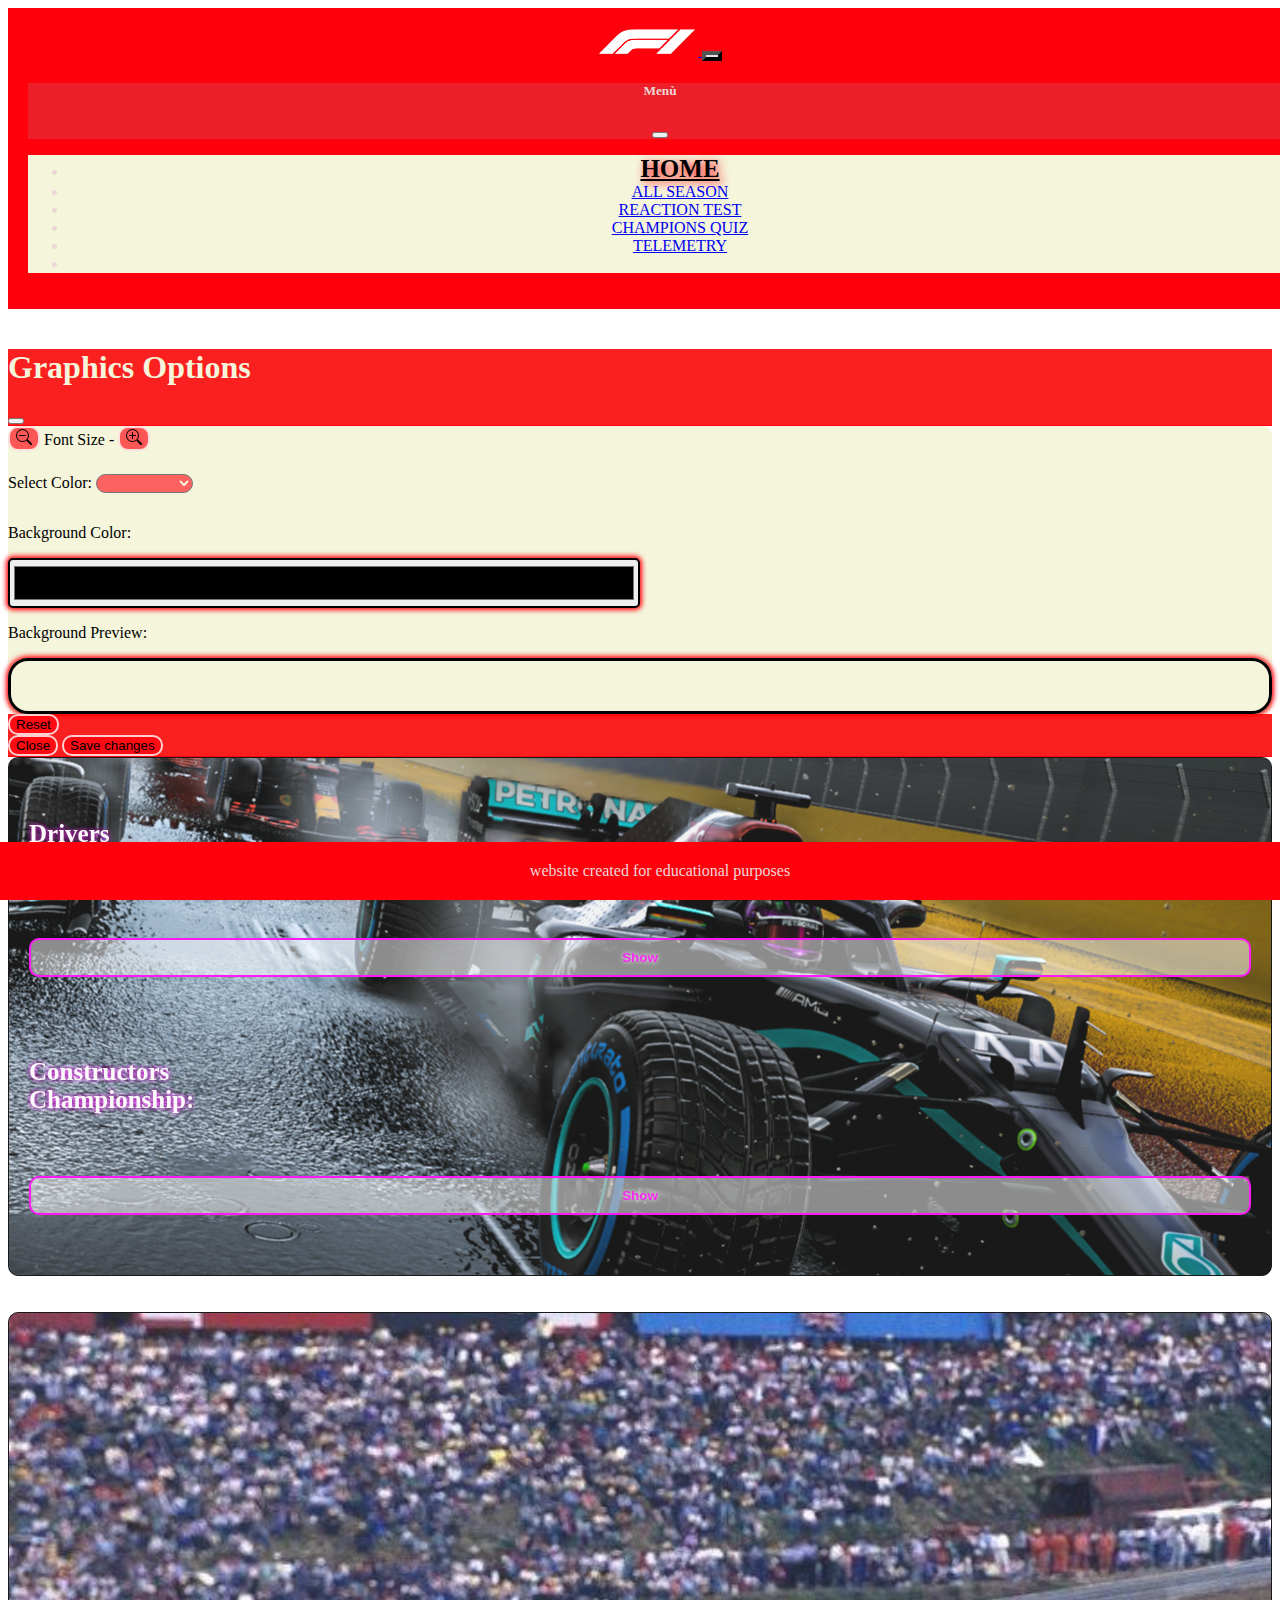
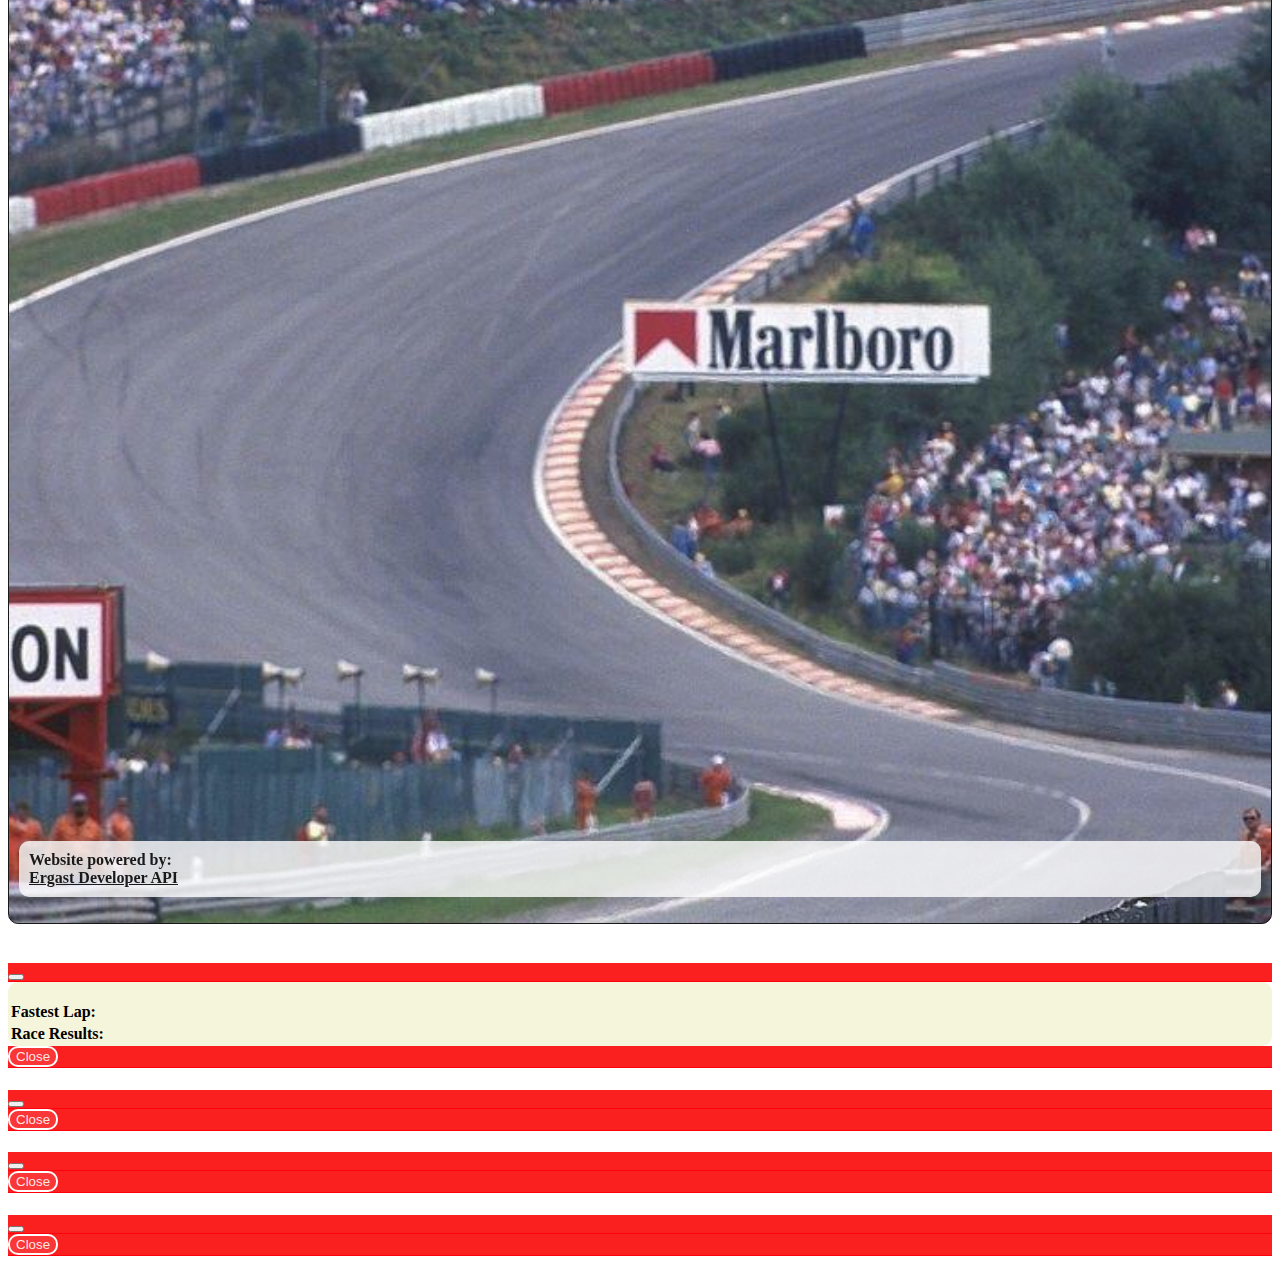
<file: index.html>
<!DOCTYPE html>
<html>

<head>
    <meta name="keywords" content="Formula 1, F1, Ferrari">


    <meta charset="UTF-8" />
    <meta name="viewport" content="width=device-width, initial-scale=1.0">
    <meta name="author" content="Simone Rinaldi">
    <meta http-equiv="Content-Language" content="en">



    <title>F1 HomePage</title>

    <link rel="stylesheet" href="./style/style.css" />
    <link rel="stylesheet" href="./style/index.css" />
    <script deref src="./script/index.js"></script>

    <link href="https://cdn.jsdelivr.net/npm/bootstrap@5.3.0-alpha2/dist/css/bootstrap.min.css" rel="stylesheet"
        integrity="sha384-aFq/bzH65dt+w6FI2ooMVUpc+21e0SRygnTpmBvdBgSdnuTN7QbdgL+OapgHtvPp" crossorigin="anonymous" />
    <script src="https://cdn.jsdelivr.net/npm/bootstrap@5.3.0-alpha2/dist/js/bootstrap.bundle.min.js"
        integrity="sha384-qKXV1j0HvMUeCBQ+QVp7JcfGl760yU08IQ+GpUo5hlbpg51QRiuqHAJz8+BrxE/N"
        crossorigin="anonymous"></script>
</head>

<body>
    <!-- Navbar -->


    <nav class="navbar sticky-top">
        <div class="container-fluid">
            <a href="index.html">
                <img src="image/logo.png" width="100px">
            </a>



            <button class="navbar-toggler" type="button" data-bs-toggle="offcanvas" data-bs-target="#offcanvasNavbar"
                aria-controls="offcanvasNavbar" aria-label="Toggle navigation">
                <span class="navbar-toggler-icon"></span>
            </button>

            <!-- MENU-->
            <div class="offcanvas offcanvas-end" tabindex="-1" id="offcanvasNavbar"
                aria-labelledby="offcanvasNavbarLabel">
                <div class="offcanvas-header">
                    <h5 class="offcanvas-title" id="offcanvasNavbarLabel">Menù</h5>
                    <button type="button" class="btn-close" data-bs-dismiss="offcanvas" aria-label="Close"></button>
                </div>
                <div class="offcanvas-body">
                    <!--MENU BODY-->
                    <ul class="navbar-nav justify-content-end flex-grow-1 pe-3">
                        <li class="nav-item">
                            <a class="nav-link active selectedPage" aria-current="page" href="index.html">HOME</a>
                        </li>
                       
                        <li class="nav-item">
                            <a class="nav-link active" aria-current="page" href="allSeason.html">ALL SEASON</a>
                        </li>
                        <li class="nav-item">
                            <a class="nav-link active " aria-current="page" href="reactionTime.html">REACTION TEST</a>
                        </li>
                        <li class="nav-item">
                            <a class="nav-link active " aria-current="page" href="champion.html">CHAMPIONS QUIZ</a>
                        </li>
                        <li class="nav-item">
                            <a class="nav-link active " aria-current="page" href="Telemetria/index.html">TELEMETRY</a>
                        </li>
                        <li class="nav-item">
                            <button type="button" class="btn btn-graphics btn-graphics-menu btn-secondary"
                                data-bs-toggle="modal" data-bs-target="#backgroundModal">
                                Graphics Options
                            </button>
                        </li>
                    </ul>
                </div>
            </div>
        </div>
    </nav>
    <br>



    <!-- Modal Graphics -->
    <div class="modal fade" id="backgroundModal" tabindex="-1" aria-labelledby="backgroundModalLabel"
        aria-hidden="true">
        <div class="modal-dialog modal-dialog-centered">
            <div class="modal-content text-center">
                <div class="modal-header">
                    <h1 class="modal-title fs-5" id="backgroundModalLabel">Graphics Options</h1>
                    <button type="button" class="btn-close" data-bs-dismiss="modal" aria-label="Close"></button>
                </div>
                <div class="modal-body">
                    <button id="decrease-font-size" class="btn btn-graphics btn-secondary"
                        onclick="decreaseFontSize()"><svg xmlns="http://www.w3.org/2000/svg" width="16" height="16"
                            fill="currentColor" class="bi bi-zoom-out" viewBox="0 0 16 16">
                            <path fill-rule="evenodd"
                                d="M6.5 12a5.5 5.5 0 1 0 0-11 5.5 5.5 0 0 0 0 11zM13 6.5a6.5 6.5 0 1 1-13 0 6.5 6.5 0 0 1 13 0z" />
                            <path
                                d="M10.344 11.742c.03.04.062.078.098.115l3.85 3.85a1 1 0 0 0 1.415-1.414l-3.85-3.85a1.007 1.007 0 0 0-.115-.1 6.538 6.538 0 0 1-1.398 1.4z" />
                            <path fill-rule="evenodd"
                                d="M3 6.5a.5.5 0 0 1 .5-.5h6a.5.5 0 0 1 0 1h-6a.5.5 0 0 1-.5-.5z" />
                        </svg></button>
                    <span id="FontPreview"></span>
                    <button id="increase-font-size" class="btn btn-graphics btn-secondary" onclick="increaseFontSize()">
                        <svg xmlns="http://www.w3.org/2000/svg" width="16" height="16" fill="currentColor"
                            class="bi bi-zoom-in" viewBox="0 0 16 16">
                            <path fill-rule="evenodd"
                                d="M6.5 12a5.5 5.5 0 1 0 0-11 5.5 5.5 0 0 0 0 11zM13 6.5a6.5 6.5 0 1 1-13 0 6.5 6.5 0 0 1 13 0z" />
                            <path
                                d="M10.344 11.742c.03.04.062.078.098.115l3.85 3.85a1 1 0 0 0 1.415-1.414l-3.85-3.85a1.007 1.007 0 0 0-.115-.1 6.538 6.538 0 0 1-1.398 1.4z" />
                            <path fill-rule="evenodd"
                                d="M6.5 3a.5.5 0 0 1 .5.5V6h2.5a.5.5 0 0 1 0 1H7v2.5a.5.5 0 0 1-1 0V7H3.5a.5.5 0 0 1 0-1H6V3.5a.5.5 0 0 1 .5-.5z" />
                        </svg></button>

                    <br>
                    <br>

                    <div class="form-group mb-3">
                        <label for="team-select">Select Color:</label>
                        <select class="form-select" id="team-select" onchange="changeTeamColor()">
                            <option disabled selected value=""></option>
                            <option value="light">Light Mode</option>
                            <option value="dark">Dark Mode</option>
                            <option value="ferrari">Ferrari</option>
                            <option value="mercedes">Mercedes</option>
                            <option value="redbull">Redbull</option>
                            <option value="mclaren">McLaren</option>
                            <option value="alpine">Alpine</option>
                            <option value="alphatauri">Alphatauri</option>
                            <option value="alfaromeo">Alfa Romeo</option>
                            <option value="astonmartin">Aston Martin</option>
                            <option value="williams">Williams</option>
                            <option value="haas">Haas</option>
                        </select>


                    </div>

                    <div class="form-group mb-3">
                        <div class="container">
                            <div class="row align-items-center">
                                <div class="col text-center">
                                    <p id="BackgroundColorLabel">Background Color:</p>
                                </div>
                                <div class="col">
                                    <input type="color" id="color-picker" oninput="updateColor(event)">
                                </div>
                            </div>
                        </div>
                    </div>


                    <p>Background Preview:</p>
                    <div class="background-preview" id="previewBox"></div>
                </div>


                <div class="modal-footer">
                    <div class="me-auto">
                        <button type="button" id="reset-button" class="btn btn-graphics btn-secondary"
                            onclick="resetBackground()">Reset</button>
                    </div>
                    <div>
                        <button type="button" class="btn btn-graphics btn-secondary"
                            data-bs-dismiss="modal">Close</button>
                        <button type="button" class="btn btn-graphics btn-primary" data-bs-dismiss="modal"
                            onclick="SaveChangesColor()">Save changes</button>
                    </div>
                </div>


            </div>
        </div>
    </div>





    <!-- Main content -->
    <div class="container">
        <div class="container text-center">
            <div class="row">

                <div class="container">
                    <div class="container text-center">
                        <div class="row flex-column flex-md-row">
                            <div class="col-md-3 order-md-1">

                                <div class="card championCard">
                                    <div class="card-body">
                                        <div class="row">
                                            <div class="col">
                                                <h5 class="card-title Card_text">Drivers<br>Championship:</h5>
                                                <button class="btn btn-secondary" data-bs-toggle="modal"
                                                    data-bs-target="#championModal"
                                                    onclick="championShow()">Show</button>
                                                <br>
                                            </div>
                                            <div class="col">
                                                <h5 class="card-title Card_text">Constructors<br>Championship:</h5>
                                                <button class="btn btn-secondary" data-bs-toggle="modal"
                                                    data-bs-target="#constructorModal"
                                                    onclick="constructorShow()">Show</button>
                                            </div>
                                        </div>
                                    </div>
                                </div>
                            </div>
                            <br>
                            <div class="col-md-6 order-md-2 order-2">

                                <span id="lastRace"></span>
                                <span id="nextRace"></span>
                            </div>
                            <br>
                            <div class="col-md-3 order-md-3">

                                <div class="card textcard">
                                    <div class="card-body">
                                        <p class="Card_text">Website powered by:<br><a href="http://ergast.com/mrd/"
                                                target="_blank">Ergast Developer API</a></p>
                                    </div>
                                </div>
                            </div>

                            <br>
                        </div>
                    </div>
                </div>


            </div>
        </div>
    </div>
    </div>


    <!-- Footer -->
    <footer style="position: fixed;">
        <span>website created for educational purposes</span>
    </footer>


    <!-- Modal Risultato-->
    <div class="modal fade modal-xl" id="resultModal" tabindex="-1" aria-labelledby="resultModalLabel"
        aria-hidden="true">
        <div class="modal-dialog modal-dialog-scrollable">
            <div class="modal-content">
                <div class="modal-header">
                    <h1 class="modal-title fs-5" id="resultModalLabel"></h1>
                    <button type="button" class="btn-close" data-bs-dismiss="modal" aria-label="Close"></button>
                </div>
                <div class="modal-body text-center">
                    <table class="table">
                        <tbody>
                            <tr>
                                <td> <label for="fastestLap" id="fastestLapLabel" class="text-center">Fastest
                                        Lap:</label>
                                    <span id="fastestLap"></span>
                                </td>
                            </tr>
                            <br>
                            <tr>
                                <td> <label for="result" id="resultLabel" class="text-center">Race Results:</label>
                                    <span id="result"></span>
                                </td>
                            </tr>
                        </tbody>
                    </table>
                </div>
                <div class="modal-footer">
                    <button type="button" class=" button-close btn btn-secondary" data-bs-dismiss="modal">Close</button>
                </div>
            </div>
        </div>
    </div>



    <!-- Modal Schedule Gara-->
    <div class="modal fade" id="scheduleModal" tabindex="-1" aria-labelledby="scheduleModalLabel" aria-hidden="true">
        <div class="modal-dialog">
            <div class="modal-content">
                <div class="modal-header">
                    <h1 class="modal-title fs-5" id="scheduleModalLabel"></h1>
                    <button type="button" class="btn-close" data-bs-dismiss="modal" aria-label="Close"></button>
                </div>
                <div class="modal-body">
                    <span id="schedule"></span>
                </div>
                <div class="modal-footer">
                    <button type="button" class="button-close btn btn-secondary" data-bs-dismiss="modal">Close</button>
                </div>
            </div>
        </div>
    </div>

    <!-- Modal Champion-->
    <div class="modal fade modal-xl" id="championModal" tabindex="-1" aria-labelledby="championModalLabel"
        aria-hidden="true">
        <div class="modal-dialog modal-dialog-scrollable">
            <div class="modal-content">
                <div class="modal-header">
                    <h1 class="modal-title fs-5" id="championModalLabel"></h1>
                    <button type="button" class="btn-close" data-bs-dismiss="modal" aria-label="Close"></button>
                </div>
                <div class="modal-body">
                    <span id="championShow"></span>
                </div>
                <div class="modal-footer">
                    <button type="button" class="button-close btn btn-secondary" data-bs-dismiss="modal">Close</button>
                </div>
            </div>
        </div>
    </div>

    <!-- Modal Constructor-->
    <div class="modal fade modal-xl" id="constructorModal" tabindex="-1" aria-labelledby="constructorModalLabel"
        aria-hidden="true">
        <div class="modal-dialog modal-dialog-scrollable">
            <div class="modal-content">
                <div class="modal-header">
                    <h1 class="modal-title fs-5" id="constructorModalLabel"></h1>
                    <button type="button" class="btn-close" data-bs-dismiss="modal" aria-label="Close"></button>
                </div>
                <div class="modal-body">
                    <span id="constructorShow"></span>
                </div>
                <div class="modal-footer">
                    <button type="button" class="button-close btn btn-secondary" data-bs-dismiss="modal">Close</button>
                </div>
            </div>
        </div>
    </div>
</body>


</html>
</file>
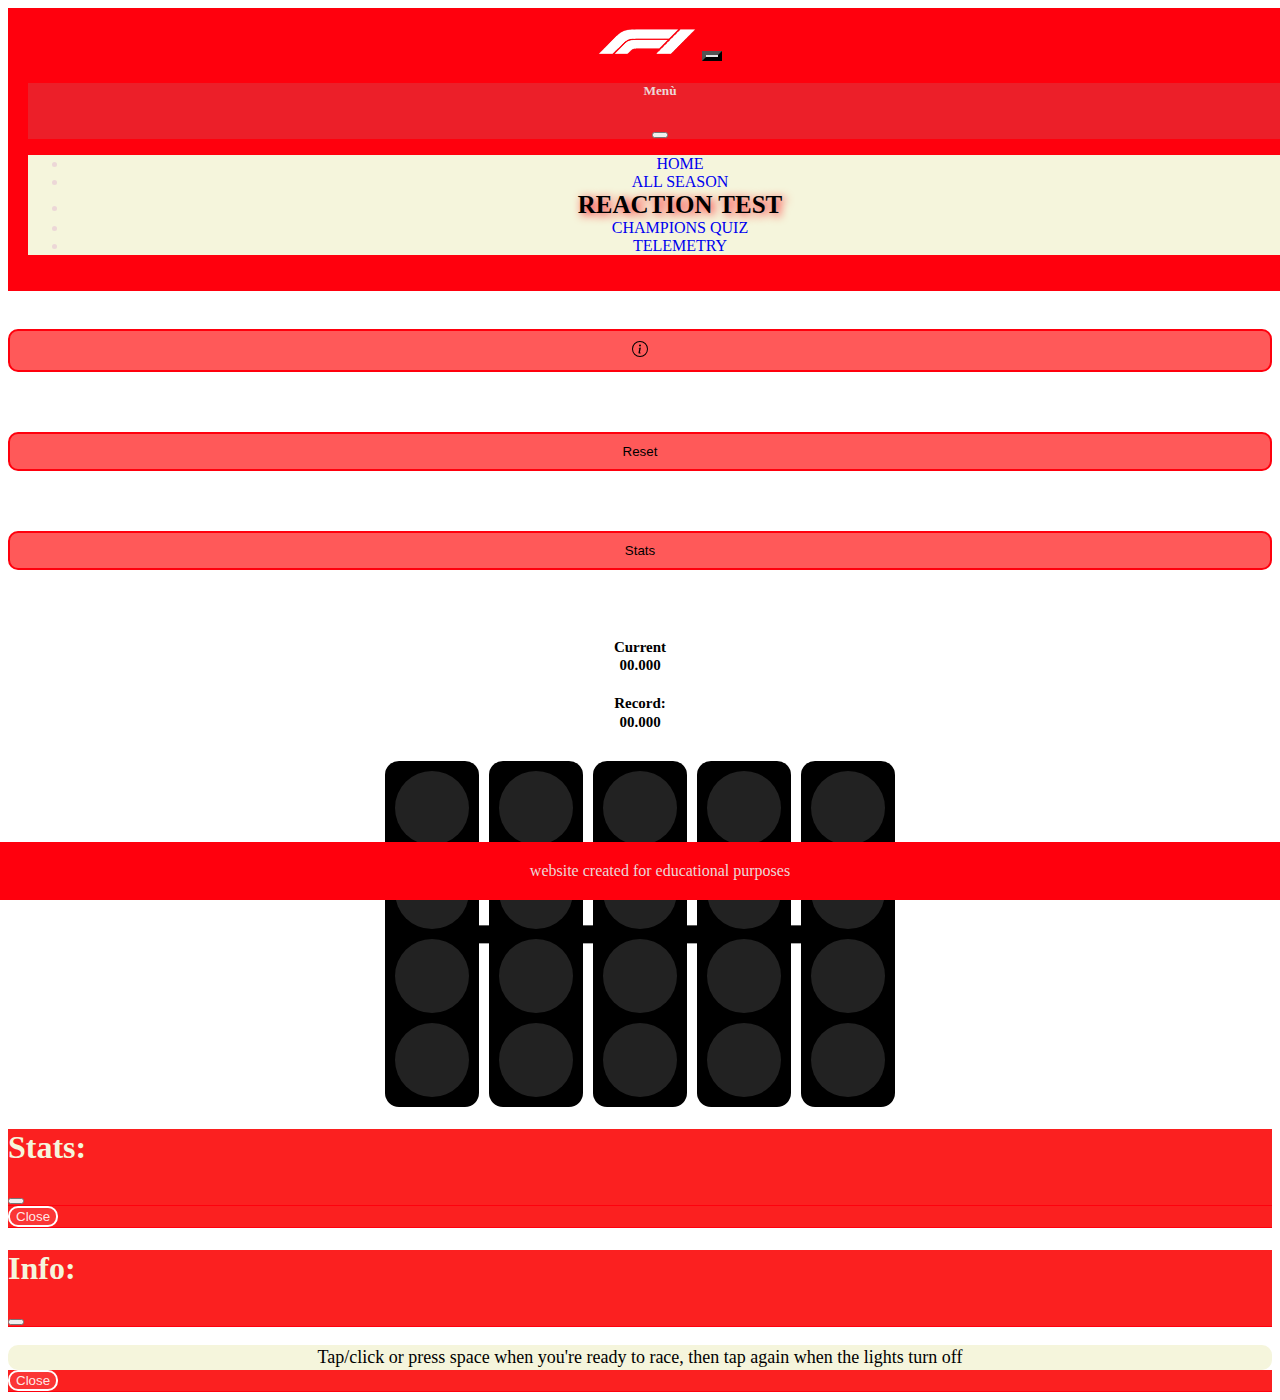
<file: reactionTime.html>
<!DOCTYPE html>
<html>

<head>
    <meta name="keywords" content="Formula 1, F1, Ferrari">


    <meta charset="UTF-8" />
    <meta name="viewport" content="width=device-width, initial-scale=1.0">
    <meta name="author" content="Simone Rinaldi">
    <meta http-equiv="Content-Language" content="en">



    <title>F1</title>

    <link rel="stylesheet" href="./style/race.css" />
    <link rel="stylesheet" href="./style/style.css" />
    <link rel="stylesheet" href="./style/reactionTime.css" />
    <script defer src="./script/reactionTime.js"></script>

    <link href="https://cdn.jsdelivr.net/npm/bootstrap@5.3.0-alpha2/dist/css/bootstrap.min.css" rel="stylesheet"
        integrity="sha384-aFq/bzH65dt+w6FI2ooMVUpc+21e0SRygnTpmBvdBgSdnuTN7QbdgL+OapgHtvPp" crossorigin="anonymous" />
    <script src="https://cdn.jsdelivr.net/npm/bootstrap@5.3.0-alpha2/dist/js/bootstrap.bundle.min.js"
        integrity="sha384-qKXV1j0HvMUeCBQ+QVp7JcfGl760yU08IQ+GpUo5hlbpg51QRiuqHAJz8+BrxE/N"
        crossorigin="anonymous"></script>
</head>

<body>
    <!-- Navbar -->


    <nav class="navbar sticky-top ">
        <div class="container-fluid">
            <a href="index.html">
                <img src="image/logo.png" width="100px">
            </a>


            <button class="navbar-toggler " type="button" data-bs-toggle="offcanvas" data-bs-target="#offcanvasNavbar"
                aria-controls="offcanvasNavbar" aria-label="Toggle navigation">
                <span class="navbar-toggler-icon"></span>
            </button>

            <!-- MENU-->
            <div class="offcanvas offcanvas-end" tabindex="-1" id="offcanvasNavbar"
                aria-labelledby="offcanvasNavbarLabel">
                <div class="offcanvas-header">
                    <h5 class="offcanvas-title" id="offcanvasNavbarLabel">Menù</h5>
                    <button type="button" class="btn-close" data-bs-dismiss="offcanvas" aria-label="Close"></button>
                </div>
                <div class="offcanvas-body">
                    <!--MENU BODY-->
                    <ul class="navbar-nav justify-content-end flex-grow-1 pe-3">
                        <li class="nav-item">
                            <a class="nav-link active " aria-current="page" href="index.html">HOME</a>
                        </li>
                        
                        <li class="nav-item">
                            <a class="nav-link active " aria-current="page" href="allSeason.html">ALL SEASON</a>
                        </li>
                        <li class="nav-item">
                            <a class="nav-link active selectedPage" aria-current="page"
                                href="reactionTime.html">REACTION TEST</a>
                        </li>
                        <li class="nav-item">
                            <a class="nav-link active " aria-current="page" href="champion.html">CHAMPIONS QUIZ</a>
                        </li>
                        <li class="nav-item">
                            <a class="nav-link active " aria-current="page" href="Telemetria/index.html">TELEMETRY</a>
                        </li>

                </div>
            </div>
        </div>
    </nav>
    <br>



    <!-- Main content -->
    <div class="container">
                <div class="row"  id="buttons">
                    <div class="col" >
                        <button class="btn btn-secondary" onclick="showInfo()">
                            <svg xmlns="http://www.w3.org/2000/svg" width="16" height="16" fill="currentColor"
                                class="bi bi-info-circle" viewBox="0 0 16 16">
                                <path d="M8 15A7 7 0 1 1 8 1a7 7 0 0 1 0 14zm0 1A8 8 0 1 0 8 0a8 8 0 0 0 0 16z" />
                                <path
                                    d="m8.93 6.588-2.29.287-.082.38.45.083c.294.07.352.176.288.469l-.738 3.468c-.194.897.105 1.319.808 1.319.545 0 1.178-.252 1.465-.598l.088-.416c-.2.176-.492.246-.686.246-.275 0-.375-.193-.304-.533L8.93 6.588zM9 4.5a1 1 0 1 1-2 0 1 1 0 0 1 2 0z" />
                            </svg>
                        </button>
                    </div>
                    <div class="col" >
                        <button class="btn btn-secondary" onclick="resetRecord()">
                            Reset
                        </button>
                    </div>
                    <div class="col" >

                        <button class="btn btn-secondary" onclick="showStats()">
                            Stats
                        </button>
                    </div>
                </div>
                <br>
                <div class="row" >
                    <div class="col" >
                        <div class="results cardbg">
                            <span class="record">Current</span><br>
                            <span class="time">00.000</span>
                        </div>
                    </div>
                    <div class="col" >
                        <div class="results cardbg">
                            <span class="record">Record:</span><br>
                            <span class="best"><span id="span-record">00.000</span>
                            </div>
                    </div>
                </div>
                <br>
                <div class="row enableTap">
                    <div class="col" >
                        <div class="f1-lights enableTap">
                            <div class="back-board enableTap"></div>
                            <div class="light-strip enableTap">
                                <div class="light enableTap"></div>
                                <div class="light enableTap"></div>
                                <div class="light enableTap"></div>
                                <div class="light enableTap"></div>
                            </div>
                            <div class="light-strip enableTap">
                                <div class="light enableTap"></div>
                                <div class="light enableTap"></div>
                                <div class="light enableTap"></div>
                                <div class="light enableTap"></div>
                            </div>
                            <div class="light-strip enableTap">
                                <div class="light enableTap"></div>
                                <div class="light enableTap"></div>
                                <div class="light enableTap"></div>
                                <div class="light enableTap"></div>
                            </div>
                            <div class="light-strip enableTap">
                                <div class="light enableTap"></div>
                                <div class="light enableTap"></div>
                                <div class="light enableTap"></div>
                                <div class="light enableTap"></div>
                            </div>
                            <div class="light-strip enableTap">
                                <div class="light enableTap"></div>
                                <div class="light enableTap"></div>
                                <div class="light enableTap"></div>
                                <div class="light enableTap"></div>
                            </div>
                        </div>
                    </div>
                </div>
        </table>
    </div>


    <!-- Footer -->
    <footer style="position: fixed;">
        <span>website created for educational purposes</span>
    </footer>

    <!-- Modal Stats-->
    <div class="modal fade " id="statsBackdrop" data-bs-backdrop="static" data-bs-keyboard="false" tabindex="-1"
        aria-labelledby="statsBackdropLabel" aria-hidden="true">
        <div class="modal-dialog modal-dialog-scrollable">
            <div class="modal-content">
                <div class="modal-header">
                    <h1 class="modal-title fs-5" id="statsBackdropLabel">Stats:</h1>
                    <button type="button " class="btn-close" data-bs-dismiss="modal" aria-label="Close"></button>
                </div>
                <div class="modal-body ">
                    <span id="stampaStats"></span>
                </div>
                <div class="modal-footer v">
                    <button type="button " class="button-close btn btn-secondary" data-bs-dismiss="modal">Close</button>
                </div>
            </div>
        </div>
    </div>

    <!-- Modal Info-->
    <div class="modal fade " id="infoBackdrop" data-bs-backdrop="static" data-bs-keyboard="false" tabindex="-1"
        aria-labelledby="infoBackdropLabel" aria-hidden="true">
        <div class="modal-dialog">
            <div class="modal-content">
                <div class="modal-header">
                    <h1 class="modal-title fs-5" id="infoBackdropLabel">Info:</h1>
                    <button type="button " class="btn-close" data-bs-dismiss="modal" aria-label="Close"></button>
                </div>
                <div class="modal-body ">
                    <p>Tap/click or press space when you're ready to race, then tap again when the lights turn off</p>
                </div>
                <div class="modal-footer v">
                    <button type="button " class="button-close btn btn-secondary" data-bs-dismiss="modal">Close</button>
                </div>
            </div>
        </div>
    </div>
</body>


</html>
</file>
<file: style/style.css>
/*  HOMEPAGE */

body {
  background-image: url("https://www.transparenttextures.com/patterns/real-carbon-fibre.png") !important;
}

nav {
  left: 0;
  width: 100%;
  background-color: #ff000d;
  color: #ecd7d7;
  padding: 20px;
  text-align: center;
}

footer {
  left: 0;
  bottom: 0;
  width: 100%;
  background-color: #ff000d;
  color: #ecd7d7;
  padding: 20px;
  text-align: center;
}

.offcanvas-header {
  background-color: rgba(235, 32, 42, 0.972);
}

.offcanvas-body {
  background-color: beige;
}

.navbar-toggler {
  background-color: #e6e4e4 !important;
  border-width: 4px !important;
}

.navbar-toggler:hover {
  background-color: #e6e4e4 !important;

  border: 4px solid rgba(255, 0, 0, 0.5) !important;
  box-shadow: 0px 0px 10px 4px #ffffff !important;
}

.selectedPage {
  color: rgb(0, 0, 0) !important;
  text-shadow: 3px 2px 10px rgba(255, 0, 13, 1);
  font-size: 25px !important;
  font-weight: bolder !important;
}

.nav-link:hover {
  color: rgb(0, 0, 0) !important;
  text-shadow: 0px 0px 10px rgba(255, 0, 13, 1);
  font-weight: bolder !important;
}

.button-close {
  border: 2px solid rgb(255, 255, 255) !important;
  border-radius: 10px !important;
  background-color: rgba(255, 255, 255, 0.1) !important;
  color: rgba(255, 255, 255, 0.9);
}

.button-close:hover {
  color: black !important;
  background-color: rgba(255, 255, 255, 0.65) !important;
  box-shadow: 0px 0px 5px 2px rgba(255, 255, 255, 0.8);
}

.btn-close:hover {
  color: black !important;
  background-color: rgba(255, 255, 255, 0.65) !important;
  box-shadow: 0px 0px 5px 2px rgba(255, 255, 255, 0.8);
}

.btn-graphics {
  border-radius: 10px !important;
  border: rgba(255, 255, 255, 0.8) solid 2px !important;
  background-color: rgba(255, 0, 13, 0.65) !important;
}

.btn-graphics-menu {
  position: fixed;
  bottom: 20px;
  transform: translateX(-45%);
}

.btn-graphics:hover {
  border: 2px solid #ff000d !important;
  border-radius: 10px !important;
  background-color: rgba(255, 255, 255, 0.65) !important;
  color: #ff000d !important;
  box-shadow: 0px 0px 5px 2px #ffffff;
}

.background-preview div{
  display: flex;
  justify-content: center;
  align-items: center;
  margin-top: 20px;
  height: 200px;
  background-image: url("https://www.transparenttextures.com/patterns/real-carbon-fibre.png");
  background-position: center;
  position: relative;
}

.leaflet-control-zoom-in {
  border-radius: 6px !important;
  border: solid 1px #ff000d !important;
  color: #ff000d !important;
}

.leaflet-control-zoom-out {
  border-radius: 6px !important;
  border: solid 1px #ff000d !important;
  color: #ff000d !important;
}

.leaflet-control-attribution{
  border-top-left-radius: 5px !important;
  background-color: rgba(255, 0, 13, 0.65) !important;
}

.leaflet-control-attribution a{
  color: beige !important;
}

.leaflet-control-attribution a:hover{
  color: beige !important;
  text-decoration: none !important;
  text-shadow: 0px 0px 10px beige;
}

#fastestLapLabel, #resultLabel{
  font-weight: bold;
}
</file>
<file: style/index.css>
/*  COLONNA CENTRALE  */
.race-card {
  margin-bottom: 20px;
  background-image: url("../image/track.jpg");
  color: rgba(255, 255, 255, 0.9) !important;
  opacity: 0.9;
  border: 1px solid black !important;
  border-radius: 10px !important;
}

.wikiLink {
  color: rgba(255, 255, 255, 0.9);
  text-decoration: none;
}

.wikiLink:hover {
  color: rgba(255, 255, 255, 1);
  text-decoration: none;
  text-shadow: 1px 3px 8px rgba(255, 0, 13, 0.8);
}

.race-card button {
  font-weight: bold;
  border: 1px solid #ff000d !important;
  border-radius: 10px !important;
  background-color: rgba(255, 255, 255, 0.2) !important;
  color: rgba(255, 255, 255, 0.9);
  width: 100% !important;
}

.race-card button:hover {
  border: 1px solid #ff000d !important;
  border-radius: 10px !important;
  background-color: rgba(255, 255, 255, 0.65) !important;
  color: #ff000d;
  width: 100% !important;
  box-shadow: 0px 0px 5px 2px #ff000d;
}

.timer {
  font-weight: bold;
  text-align: center;
  height: 100px !important;
  padding: 5px !important;
  padding-top: 10px !important;
  border-radius: 10px !important;
  background-color: rgba(255, 255, 255, 0.2) !important;
  color: rgba(255, 255, 255, 0.9);
}

.schedule {
  height: 100px !important;
}

.championCard {
  height: 95.5% !important;
  padding: 20px;
  background-image: url("../image/race.jpg");
  background-position: 80% 50%;
  background-size: flex;
  background-repeat: no-repeat !important;
  color: rgba(255, 255, 255, 0.9) !important;
  opacity: 0.9;
  border: 1px solid black !important;
  border-radius: 10px !important;
}

.championCard button {
  margin-top: 20px;
  margin-bottom: 40px;
  padding: 10px;
  border: 2px solid rgb(255, 0, 247) !important;
  border-radius: 10px !important;
  background-color: rgba(255, 255, 255, 0.5) !important;
  color: rgba(255, 0, 247, 0.9);
  text-shadow: 0px 0px 5px rgb(255, 255, 255);
  font-weight: bold;
  width: 100% !important;
}

.championCard button:hover {
  border: 2px solid rgb(255, 0, 247) !important;
  border-radius: 10px !important;
  background-color: rgba(255, 255, 255, 0.65) !important;
  color: rgb(255, 0, 247);
  width: 100% !important;
  box-shadow: 0px 0px 5px 2px rgba(255, 0, 247, 0.8);
}

.championCard .Card_text {
  color: rgb(250, 250, 250) !important;
  text-shadow: 0px 0px 5px rgb(255, 0, 247);
  font-size: 25px !important;
}

@media (max-width: 1300px) {
  .flex-md-row.flex-column {
    flex-direction: column;
  }

  .race-cardBottom {
    margin-bottom: 85px !important;
  }
}

.textcard {
  height: 95.5% !important;
  padding: 10px;
  background-image: url("../image/senna.jpg");
  background-position: 30%;
  background-size: cover;
  background-repeat: no-repeat !important;
  opacity: 0.9;
  border: 1px solid black !important;
  border-radius: 10px !important;
}

.textcard .Card_text {
  font-weight: bold;
  padding: 10px;
  margin-top: 90%;
  background-color: rgba(255, 255, 255, 0.8);
  border-radius: 10px;
}

.textcard a {
  color: black;
}

.modal-header,
.modal-footer {
  border-bottom: 1px #ff000d solid;
  background-color: #fa0101e0 !important;
  color: beige !important;
}

.modal-body {
  background-color: beige !important;
  width: 100% !important;
  height: 100% !important;
  border-radius: 10px;
}

.tableSchedule {
  margin-top: 0px !important;
  border-collapse: separate !important;
  border-spacing: 8px !important;
}

.tableScheduleTD {
  border: 2px solid black !important;
  box-shadow: #ff000d 0px 5px !important;
  border-radius: 100px !important;
  padding: 5px !important;
  width: 50% !important;
}

.tableScheduleTD:hover {
  background-color: rgba(255, 0, 13, 0.8);
  box-shadow: beige 0px 5px !important;
  color: beige;
  border: 2px solid black !important;
  border-radius: 100px !important;
  padding: 5px !important;
  width: 50% !important;
}

.SessionLabel {
  margin-top: 2px !important;
  font-size: 25px;
  color: #ff000d !important;
  border-bottom: 4px solid #ff000d !important;
  border-radius: 3px !important;
}

.tableScheduleSession {
  font-weight: bolder;
  font-size: large;
}

.tableScheduleSession:hover {
  color: beige;
}

#color-picker {
  height: 50px !important;
  width: 50% !important;
  padding: 2px;
  border: solid 2px black !important;
  border-radius: 5px;
  box-shadow: 0px 0px 5px 2px #ff000d;
}

#BackgroundColorLabel {
  padding-top: 15px;
}

.background-preview {
  height: 50px !important;
  background-image: url("https://www.transparenttextures.com/patterns/real-carbon-fibre.png");
  border-radius: 20px;
  border: solid 3px black;
  box-shadow: 0px 0px 5px 2px #ff000d;
}

#team-select {
  color: beige;
  margin-top: 5px;
  border-radius: 10px !important;
  background-color: rgba(255, 0, 13, 0.6) !important;
}

#team-select:focus {
  border: solid 2px beige;
  border-radius: 10px !important;
  box-shadow: 0px 0px 5px 2px #ff000d;
  background-color: rgba(255, 0, 13, 0.6) !important;
}
</file>
<file: style/race.css>
/*  COLONNA CENTRALE  */
.race-card {
  margin-bottom: 20px;
  left: 0%;
  background-image: url("../image/track.jpg");
  color: rgba(255, 255, 255, 0.9) !important;
  opacity: 0.9;
  border: 1px solid black !important;
  border-radius: 10px !important;
}

.wikiLink {
  color: rgba(255, 255, 255, 0.9);
  text-decoration: none;
}

.wikiLink:hover {
  color: rgba(255, 255, 255, 1);
  text-decoration: none;
  text-shadow: 1px 3px 8px rgba(255, 0, 13, 0.8);
}

.race-card button {
  border: 1px solid #ff000d !important;
  border-radius: 10px !important;
  background-color: rgba(255, 255, 255, 0.2) !important;
  color: rgba(255, 255, 255, 0.9);
  width: 100% !important;
}

.race-card button:hover {
  border: 1px solid #ff000d !important;
  border-radius: 10px !important;
  background-color: rgba(255, 255, 255, 0.65) !important;
  color: #ff000d;
  width: 100% !important;
  box-shadow: 0px 0px 5px 2px #ff000d;
}

.timer {
  text-align: center;
  height: 100px !important;
  padding: 5px !important;
  padding-top: 10px !important;
  border-radius: 10px !important;
  background-color: rgba(255, 255, 255, 0.2) !important;
  color: rgba(255, 255, 255, 0.9);
}



/*  COLONNA SINISTRA  */
.dropdownCard {
  left: 0%;
  margin-left: 20px;
  margin-right: 20px;

  height: 75% !important;
  width: 25% !important;
  margin-bottom: 20px;
  background-image: url("../image/track2.jpg");
  background-repeat: no-repeat !important;
  background-size: 250%;
  color: rgba(255, 255, 255, 0.9) !important;

  opacity: 0.9;
  border: 1px solid black !important;
  border-radius: 10px !important;
}

.Card_text {
  font-weight: bold;
  color: rgb(0, 0, 0) !important;
  text-shadow: 0px 0px 5px rgb(255, 255, 255);
  font-size: 25px !important;
}

.dropdownCard select,
option {
  text-align: center !important;
  font-weight: bold;
  padding: 10px !important;
  border-radius: 10px !important;
  background-color: rgba(255, 255, 255, 0.65) !important;
  color: black;
  border-radius: 5px;
}

.dropdownCard option{
  background-color: beige !important;
}

.dropdownCard select:hover,
option:hover {
  border: 1px solid #ff000d !important;
  border-radius: 10px !important;
  background-color: rgba(255, 255, 255, 0.85) !important;
  box-shadow: 0px 0px 5px 2px #ff000d;
}

.dropdownCard button {
  font-weight: bold;
  margin-top: 20px;
  margin-bottom: 40px;
  padding: 10px;
  border: 2px solid #ff000d !important;
  border-radius: 10px !important;
  background-color: rgba(255, 255, 255, 0.5) !important;
  color: black;
  text-shadow: 0px 0px 3px rgb(255, 255, 255);

  width: 100% !important;
}

.dropdownCard button:hover {
  border: 2px solid #ff000d !important;
  border-radius: 10px !important;
  background-color: rgba(255, 255, 255, 0.65) !important;
  color: #ff000d;
  width: 100% !important;
  box-shadow: 0px 0px 5px 2px #ff000d;
}

.form-switch {
  text-align: center !important;
  padding: 20px !important;
  background-color: rgba(255, 255, 255, 0.65) !important;
  color: black;
  border-radius: 5px;
}

.switch {
  margin-left: 35% !important;
  background-color: #ff000d !important;
  border: 1px solid black !important;
}

.switch:hover,
.switch:focus {
  margin-left: 35% !important;
  border: 1px solid black !important;
  background-color: rgba(255, 255, 255, 0.65) !important;
  color: #ff000d !important;
  box-shadow: 0px 0px 5px 2px #ff000d !important;
}

#switchStatus {
  font-weight: 500;
}

/*  COLONNA DESTRA  */
.championCard {
  margin-left: 20px;
  margin-right: 20px;
  padding-top: 50px !important;
  right: 0%;

  height: 75% !important;
  width: 25% !important;
  padding: 20px;
  background-image: url("../image/race.jpg");
  background-position: 80% 50%;
  background-size: flex;
  background-repeat: no-repeat !important;
  color: rgba(255, 255, 255, 0.9) !important;
  opacity: 0.9;
  border: 1px solid black !important;
  border-radius: 10px !important;
}

.championCard button {
  margin-top: 20px;
  margin-bottom: 40px;
  padding: 10px;
  border: 2px solid rgb(255, 0, 247) !important;
  border-radius: 10px !important;
  background-color: rgba(255, 255, 255, 0.5) !important;
  color: rgba(255, 0, 247, 0.9);
  text-shadow: 0px 0px 5px rgb(255, 255, 255);
  font-weight: bold;
  width: 100% !important;
}

.championCard button:hover {
  border: 2px solid rgb(255, 0, 247) !important;
  border-radius: 10px !important;
  background-color: rgba(255, 255, 255, 0.65) !important;
  color: rgb(255, 0, 247);
  width: 100% !important;
  box-shadow: 0px 0px 5px 2px rgba(255, 0, 247, 0.8);
}

.championCard .Card_text {
  color: rgb(250, 250, 250) !important;
  text-shadow: 0px 0px 5px rgb(255, 0, 247);
  font-size: 25px !important;
}

/*  COLONNE   */
@media (max-width: 1300px) {
  .dropdownCard {
    width: 100% !important;
    max-height: 700px !important;
    background-size: cover;
  }

  .championCard {
    width: 100% !important;
    max-height: 700px !important;
    background-size: cover;
  }

  .flex-md-row.flex-column {
    flex-direction: column;
  }
}

.column {
  float: left;
  width: 33.33%;
  padding: 15px;
}

/*  MODAL   */
#chartModal {
  background-color: #99000893;
}

.modal-header,
.modal-footer {
  border-bottom: 1px #ff000d solid;
  background-color: #fa0101e0 !important;
  color: beige !important;
}
#chartModal .modal-body {
  background-color: #99000893;
  height: 100% !important;
  width: 100% !important;
  padding: 25px;
  justify-content: center;
  display: flex;
}

#myChart,
.modal-body {
  background-color: beige !important;
  height: 100% !important;
  border-radius: 10px;
}

#map {
  width: 100%;
  height: 400px;
  border: #ff000d solid 2px;
  border-radius: 15px;
  margin-top: 20px;
}

.infoLink {
  color: rgb(0, 0, 0);
  font-weight: bold;
  text-decoration: none;
}

.infoLink:hover {
  color: rgb(0, 0, 0);
  font-weight: bold;
  text-decoration: none;
  text-shadow: 1px 3px 8px rgba(255, 0, 13, 0.8);
}

.collapse-card {
  border: black solid 1px !important;
  border-radius: 30px !important;
  background-color: rgba(0, 0, 0, 0.2) !important;
}

.tr-sprint {
  display: flex !important;
  position: relative !important;
}

.collapse td {
  padding: 10px;
}

.collapse button {
  margin-top: 15px !important;
}

.headerLap {
  padding: 10px;
  position: sticky !important;
  top: 0 !important;
  background-color: beige !important;
  border-radius: 10px !important;
  border: rgba(255, 0, 13, 0.8) solid 1px !important;
}

.headerLap span {
  font-size: large;
  font-weight: bold;
}

.headerLap button,
.headerLap button:disabled {
  border: 1px solid #ff000d !important;
  border-radius: 10px !important;
  background-color: rgba(255, 255, 255, 0.2) !important;
  color: rgba(0, 0, 0, 0.7);
  width: 50% !important;
}

.headerLap button:hover {
  border: 1px solid #ff000d !important;
  border-radius: 10px !important;
  background-color: rgba(255, 255, 255, 0.65) !important;
  color: #ff000d;
  width: 50% !important;
  box-shadow: 0px 0px 5px 2px #ff000d;
}

.headerLapTable {
  border-radius: 10px !important;
  border: rgba(255, 0, 13, 0.8) solid 1px !important;
  margin-top: 10px !important;
  background-color: rgba(255, 0, 13, 0.65);
}

.headerLapTable td,
.headerLapTable thead {
  color: rgb(234, 234, 234) !important;
}

/*.button-lap {
  border-radius: 10px !important;
  border: rgba(255, 0, 13, 0.8) solid 1px !important;
  background-color: rgba(255, 0, 13, 0.65) !important;
}

.button-lap:hover {
  border: 1px solid #ff000d !important;
  border-radius: 10px !important;
  background-color: rgba(255, 255, 255, 0.65) !important;
  color: #ff000d !important;
  box-shadow: 0px 0px 5px 2px #ff000d;
}*/

.fastestLap-bar {
  align-items: center !important;
  width: 100% !important;
  border: 1px solid #ff000d !important;
  border-radius: 10px !important;
  background-color: rgba(255, 0, 183, 0.65) !important;
}

.circuitInfo{
  font-size: 18px;
  height: 100%;
}

.circuitInfo span{
  font-size: 22px;
  font-weight: bold !important;
  height: 100%;
  color: #ff000d
}

.colInfoFlag{
  padding: 10px;
}

.flagLine{
  margin: 10px;
  border: #ff000d solid 2px;
  border-radius: 5px;
}

.infoLinkCircuit{
  color: beige;
  text-decoration: none;
}

.infoLinkCircuit:hover{
  color: beige;
  text-decoration: none;
  text-shadow: 1px 3px 8px rgb(255, 255, 135);
}

.tableSchedule {
  margin-top: 0px !important;
  border-collapse: separate !important;
  border-spacing: 8px !important;
}

.tableScheduleTD {
  border: 2px solid black !important;
  box-shadow: #ff000d 0px 5px !important;
  border-radius: 100px !important;
  padding: 5px !important;
  width: 50% !important;
}

.tableScheduleTD:hover {
  background-color: rgba(255, 0, 13, 0.8);
  box-shadow: beige 0px 5px !important;
  color: beige;
  border: 2px solid black !important;
  border-radius: 100px !important;
  padding: 5px !important;
  width: 50% !important;
}

.SessionLabel {
  margin-top: 2px !important;
  font-size: 25px;
  color: #ff000d !important;
  border-bottom: 4px solid #ff000d !important;
  border-radius: 3px !important;
}

.tableScheduleSession {
  font-weight: bolder;
  font-size: large;
}

.tableScheduleSession:hover {
  color: beige;
}
</file>
<file: style/reactionTime.css>
.light {
  border-radius: 100%;
  background: #222;
  margin: 10px;
}

.light::before {
  content: "";
  display: block;
  padding-top: 100%;
}

.light-strip.on .light:nth-child(1n + 3) {
  background: red;
}

.f1-lights {
  display: flex;
  position: relative;
  width: 100%;
  max-width: 520px;
}

.light-strip {
  background: black;
  border-radius: 11px;
  margin: 0 2px;
  position: relative;
  flex: 1;
}

@media (min-width: 435px) {
  .light-strip {
    margin: 0 5px;
    border-radius: 14px;
  }
}

.back-board {
  position: absolute;
  left: 5px;
  right: 5px;
  top: 50%;
  height: 5%;
  background: #000;
  transform: translateY(-50%);
}

p {
  font-size: 18px;
  text-align: center;
  line-height: 1.4;
  margin-bottom: 0;
}

.time {
  font-size: 90px;
  font-size: 12vw;
  line-height: 1;
  margin: 1rem;
  text-transform: uppercase;
  will-change: transform;
  text-align: center;
}

.time.anim {
  animation: bang 0.1s cubic-bezier(0.23, 1, 0.32, 1);
}

.best {
  font-size: 18px;
  text-align: center;
  line-height: 1.4;
}

@keyframes bang {
  from {
    transform: scale(2);
  }
}

a:link {
  text-decoration: none;
}

.results {
  text-align: center;
}

.time,
.best,
.record {
  font-size: 15px;
  font-weight: bold;
}

.cardbg {
  width: 50%;
  padding: 10px;
  border-radius: 10px !important;
  background-color: rgba(255, 255, 255, 0.7) !important;
}

#buttons {
  top: 0 !important;
}

.col {
  justify-content: center;
  display: flex;
}

#buttons button {
  margin-top: 20px;
  margin-bottom: 40px;
  padding: 10px;
  border: 2px solid #ff000d !important;
  border-radius: 10px !important;
  background-color: rgba(255, 0, 0, 0.65) !important;
  color: black;

  width: 100% !important;
}

#buttons button:hover {
  border: 2px solid #ff000d !important;
  border-radius: 10px !important;
  background-color: rgba(255, 0, 0, 0.65) !important;
  color: #fffcfc;
  width: 100% !important;
  box-shadow: 0px 0px 5px 2px #ffa1a6;
}
</file>
